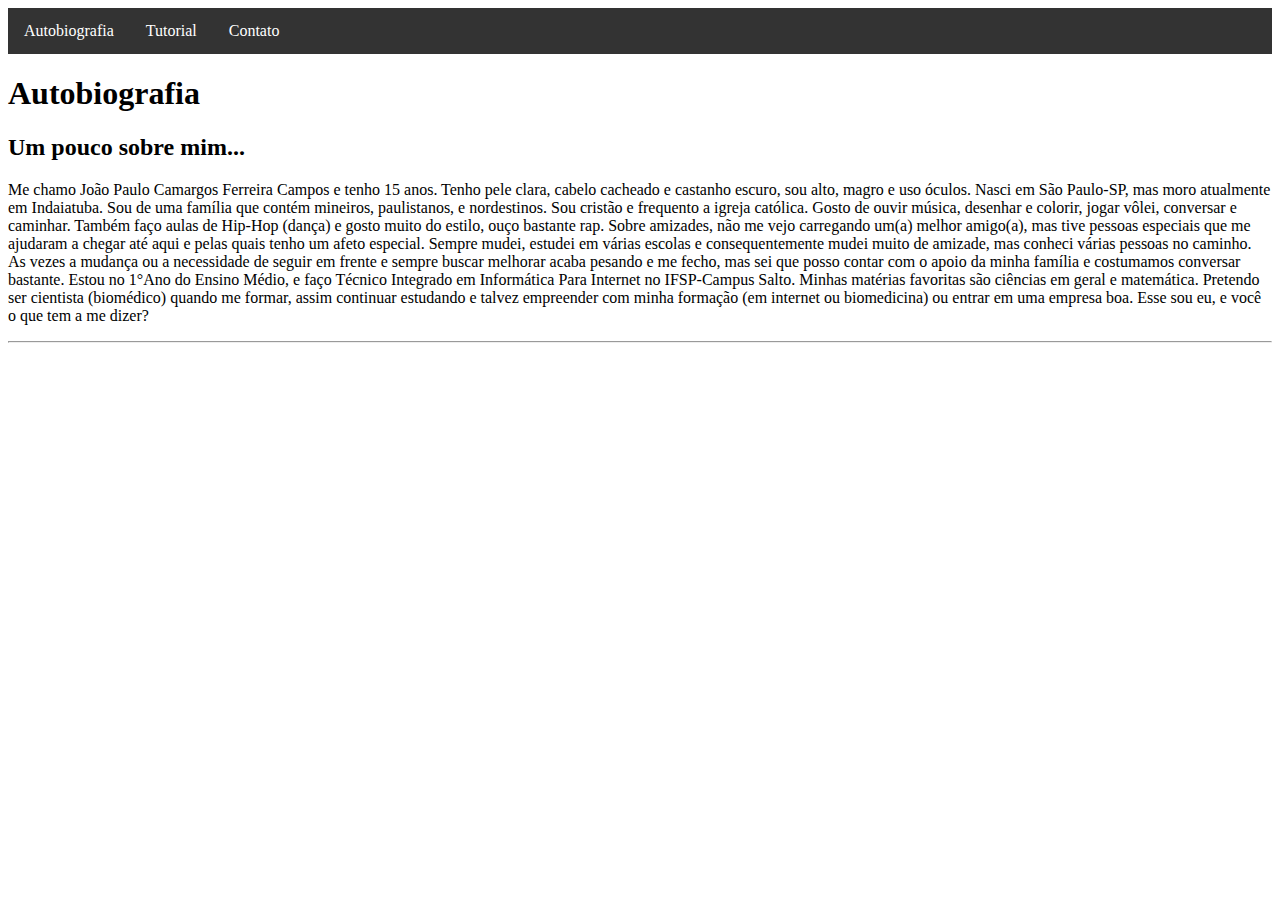
<file: autobiografia.html>
<!DOCTYPE html>
<html lang="pt-br">

<head>
    <meta charset="UTF-8">
    <meta name="viewport" content="width=device-width, initial-scale=1.0">
    <title>Autobiografia</title>
    <link rel="stylesheet" href="style.css">
</head>

<body>
    <header> <!--cabeçalho-->
        <nav> <!--navegação-->
            <ul>
                <li><a href="autobiografia.html">Autobiografia</a></li> <!--Link-->
                <li><a href="tutorial.html">Tutorial</a></li>
                <li><a href="contato.html">Contato</a></li>
            </ul>
        </nav>
    </header>
    <!--Autobiografia-->
    <h1>Autobiografia</h1>
    <h2>Um pouco sobre mim...</h2>

    <!--Parágrafos-->
    <p>
        Me chamo João Paulo Camargos Ferreira Campos e tenho 15 anos.
        Tenho pele clara, cabelo cacheado e castanho escuro, sou alto, magro e uso óculos.
        Nasci em São Paulo-SP, mas moro atualmente em Indaiatuba.
        Sou de uma família que contém mineiros, paulistanos, e nordestinos.
        Sou cristão e frequento a igreja católica.
        Gosto de ouvir música, desenhar e colorir, jogar vôlei, conversar e caminhar.
        Também faço aulas de Hip-Hop (dança) e gosto muito do estilo, ouço bastante rap.
        Sobre amizades, não me vejo carregando um(a) melhor amigo(a), mas tive pessoas especiais que me ajudaram a
        chegar até aqui e pelas quais tenho um afeto especial. Sempre mudei, estudei em várias escolas e
        consequentemente mudei muito de amizade, mas conheci várias pessoas no caminho.
        As vezes a mudança ou a necessidade de seguir em frente e sempre buscar melhorar acaba pesando e me fecho, mas
        sei que posso contar com o apoio da minha família e costumamos conversar bastante.
        Estou no 1°Ano do Ensino Médio, e faço Técnico Integrado em Informática Para Internet no IFSP-Campus Salto.
        Minhas matérias favoritas são ciências em geral e matemática.
        Pretendo ser cientista (biomédico) quando me formar, assim continuar estudando e talvez empreender com minha
        formação (em internet ou biomedicina) ou entrar em uma empresa boa.
        Esse sou eu, e você o que tem a me dizer?</p>
   
    <!-- Criar linha horizontal -->
    <hr>
</body>
</body>

</html>
</file>
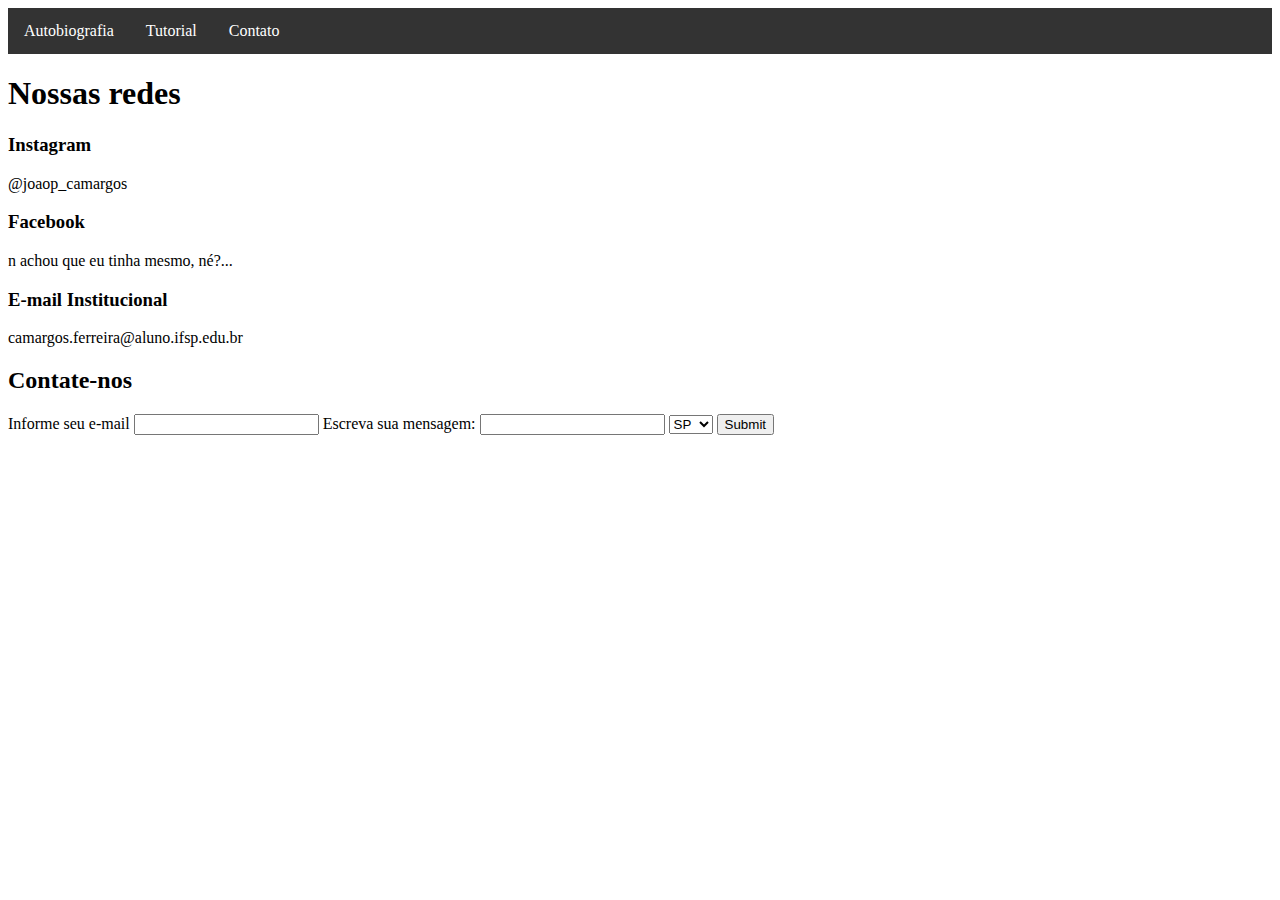
<file: contato.html>
<!DOCTYPE html>
<html lang="en">
<head>
    <meta charset="UTF-8">
    <meta name="viewport" content="width=device-width, initial-scale=1.0">
    <title>Página de contato</title>
    <link rel="stylesheet" href="style.css">
</head>
<body>
    <nav class="menu"> <!--Navagação--></nav>
    <ul>
        <li><a href="autobiografia.html">Autobiografia</a></li><!--Link-->
        <li><a href="tutorial.html">Tutorial</a></li>
        <li><a href="contato.html">Contato</a></li>
    </ul>
    </nav>
    <h1> Nossas redes</h1>
    <h3>Instagram</h3>
    <p>@joaop_camargos</p>
    <h3>Facebook</h3>
    <p> n achou que eu tinha mesmo, né?...</p>
    <h3>E-mail Institucional</h3>
    <p>camargos.ferreira@aluno.ifsp.edu.br</p>

    <h2> Contate-nos</h2>
<!--Caixa de mensagem-->
    <form>
          <!-- Texto -->
          <label for="e-mail">Informe seu e-mail</label>
          <input type="text" name="email">

          <!--Sua mensaagem-->
          <label for="mensagem">Escreva sua mensagem:</label>
          <input type="text" name="mensagem">

          <!-- Dropdown -->
         <select name="estado">
            <option value="SP">SP</option>
            <option value="RJ">RJ</option>
            <option value="MG">MG</option>
         </select>
         
         <!-- botão -->
          <input type="submit" name="Enviar">
    </form>
</body>
</html>
</file>
<file: style.css>
ul {
    list-style-type: none;
    margin: 0;
    padding: 0;
    overflow: hidden;
    background-color: #333;
  }
  
  li {
    float: left;
  }
  
  li a {
    display: block;
    color: white;
    text-align: center;
    padding: 14px 16px;
    text-decoration: none;
  }
  
  li a:hover {
    background-color: #111;
  }
</file>
